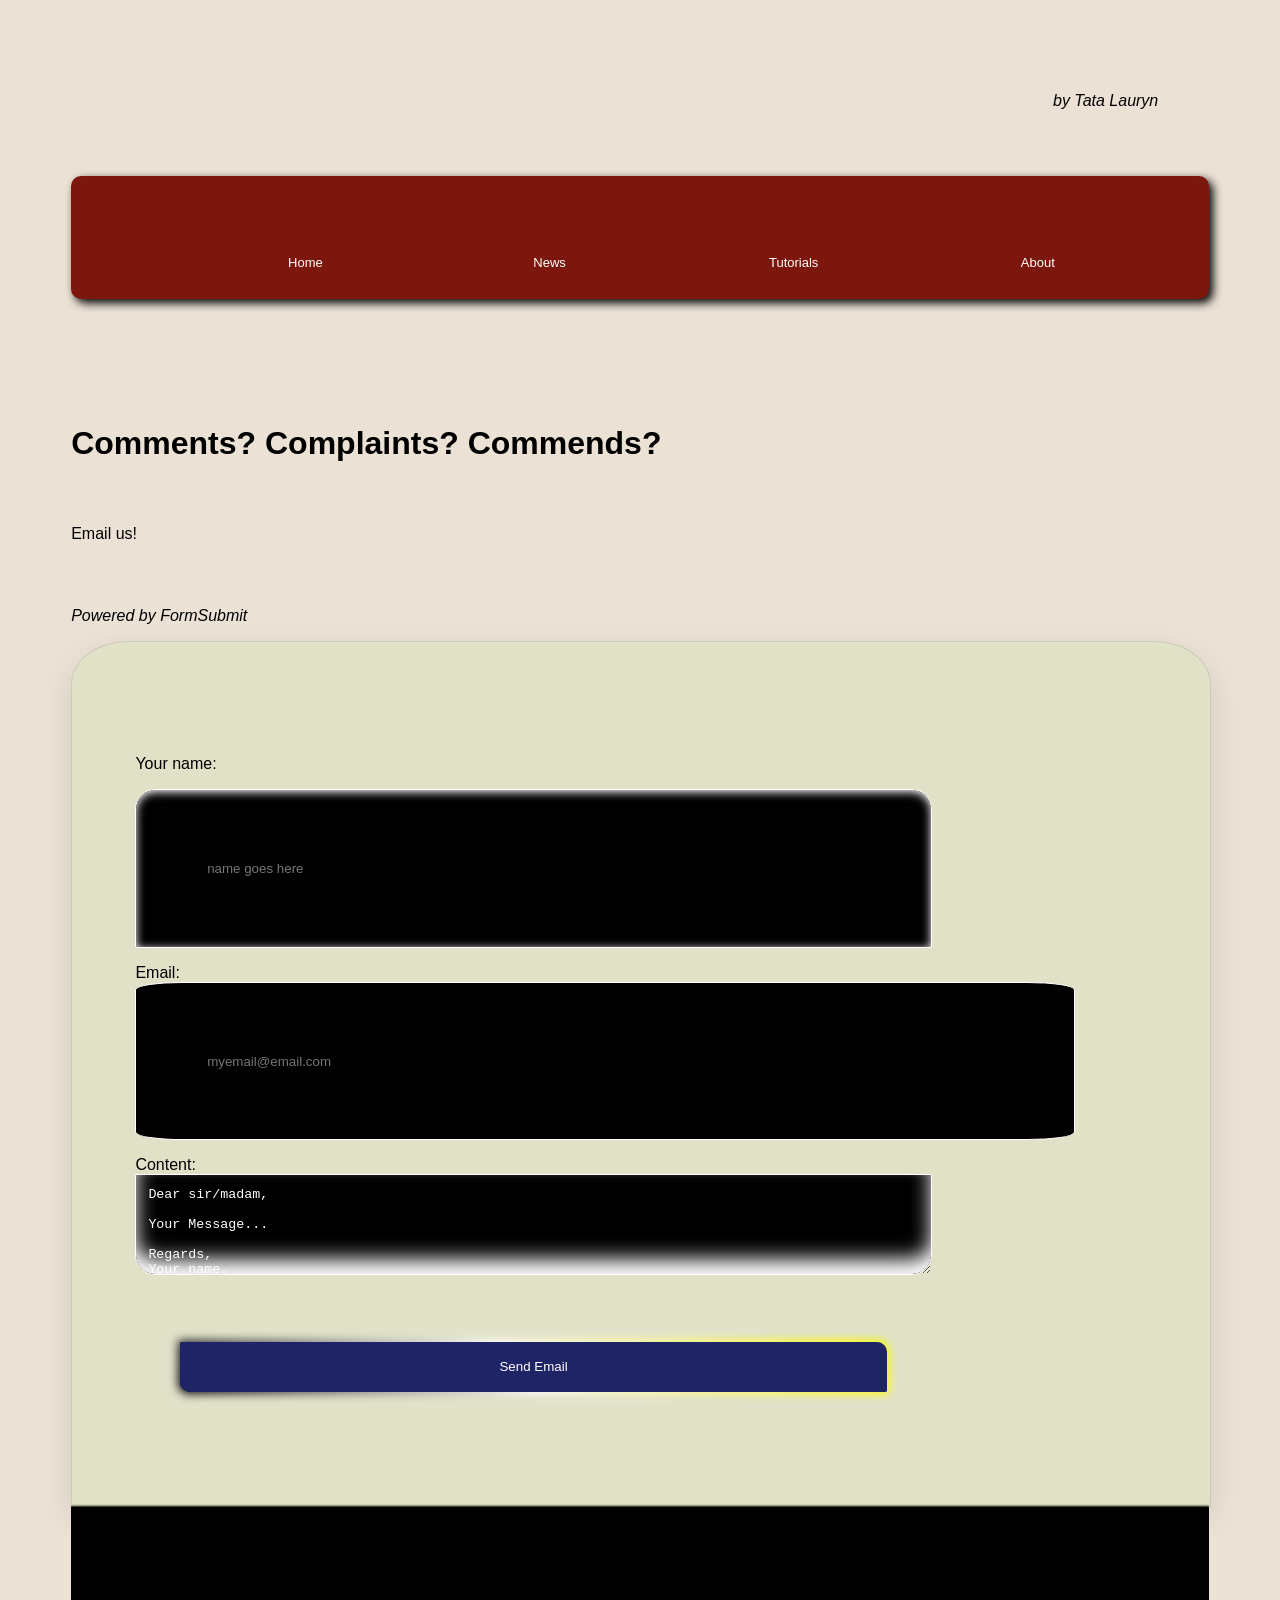
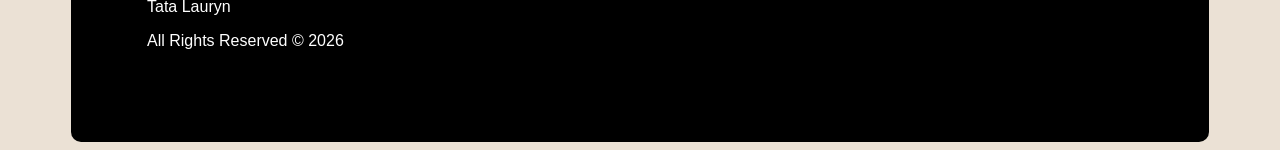
<file: mail.html>
<!DOCTYPE html>
<html lang="en">

    <head>
        <meta charset="utf-8">
        <title>mail us :)</title>
        <meta name="viewport" content="width=device-width, initial-scale=1.0">
        <link rel="stylesheet" href="mail.css">
        <link rel="stylesheet" href="my_header.css">
        <link rel="stylesheet" href="my_footer.css">
        <link rel="stylesheet" href="email_button.css">
        <link rel="stylesheet" href="style.css">

        <script src="my_header.js" defer></script>
        <script src="my_footer.js" defer></script>

    </head>

    <body>

        
        <!-- header -->
        <my-js-header></my-js-header>



        <h1 style="margin-top: 10%; margin-left: 5%;">Comments? Complaints? Commends?</h1>
        <p style="margin-top: 5%; margin-left: 5%;">Email us!</p>
        <p style="margin-top: 5%; margin-left: 5%;"><i>Powered by FormSubmit</i></p>
            <!--Last Part of Page-->



            <div class="formA">
                <form id="myForm" action="https://formsubmit.co/6f84348dd036f1ad278a3d5483f80af8" method="post">
                    <input type="hidden" name="_next" value="https://minidavid.github.io/I&#95;AM&#95;AFFIRMATIONS/mail&#95;approved.html">
                    <input type="hidden" name="_honey" style="display: none;">
                    <label for="fname" style="color: rgb(0, 0, 0);">Your name: </label>
                    <br>
                    <p></p>
                    <input type="text" class="txtname" id="fname" placeholder="name goes here" name="name" required/>
                    <br><p></p>
                    <label for="email" style="color: rgb(0, 0, 0);">Email: </label>
                    <br>
                    <input class="txtemail" type="email" id="email" placeholder="myemail@email.com" name="email" required/>
                    <br><p></p>
                    <label for="email" style="color: rgb(0, 0, 0);">Content: </label>
                    <br>
                    <textarea name="message" rows="5">Dear sir/madam,

Your Message...

Regards,
Your name.
</textarea>
                    <br><br>
                    <button class="cool" type="submit"  id="submitBtn" role="button">Send Email</button>
                    <br>

                </form>
            </div>
        
            


        <!--footer-->

        <my-js-footer></my-js-footer>

    </body>

    <script>
        const form = document.getElementById('myForm');

        form.addEventListener('submit', function(event) {
            const formData = new FormData(form);
            let isValid = true;

            if (formData.get("name").trim() === "") {
                alert("Add your name please :)");
                isValid = false;
            } else if (formData.get("email").trim() === "") {
                alert("Forgot the email address :(");
                isValid = false;
            } else if (formData.get("message").trim() === "") {
                alert("Add your message please :)");
                isValid = false;
            }

            if (!isValid) {
                event.preventDefault(); // Only stop submission if invalid
            }
        });
    </script>

</html>
</file>
<file: mail.css>
.formA{
    /* From https://css.glass */
    background: rgba(77, 233, 12, 0.06);
    box-shadow: 0 10px 30px rgba(0, 0, 0, 0.1);
    backdrop-filter: blur(1px);
    -webkit-backdrop-filter: blur(1px);
    border: 1px solid rgba(0, 0, 0, 0.1);

    border-radius: 5% 5% 1px 1px;
    width: 70%;
    padding: 9% 15% 9% 5%; 
    margin-left: 5%;
}

.txtname{
    color:white;
    width: 90%;
    padding: 8%;
    border: 1px solid white;
    color: white;
    background-color: rgb(0, 0, 0);
    border-radius: 20px 20px 1px 1px;
    box-sizing: border-box;
    box-shadow: inset 0px 2px 10px rgba(255, 255, 255, 1), inset 0px 0px 4px rgba(255, 255, 255, 0.1);
}

.txtemail{
    color:white;
    width: 90%;
    padding: 8%;
    border: 1px solid white;
    color: white;
    background-color: rgb(0, 0, 0);
    border-radius: 5%;
}

textarea{
    width: 90%;
    padding: 12px;
    border: 1px solid #fff;
    color: white;
    background-color: rgb(0, 0, 0);
    border-radius: 1px 1px 20px 20px;
    box-sizing: border-box;
    box-shadow: inset 0px -15px 20px rgba(255, 255, 255, 1), inset 0px 0px 4px rgba(255, 255, 255, 0.1);
}

textarea:hover{
    width:100%;
    margin-left: -4%;
    border: 1px dashed #fff;
    box-shadow: inset 0px -10px 10px rgba(255, 255, 255, 1), inset 0px 0px 4px rgba(255, 255, 255, 0.1);

}


input:hover{
    width:100%;
    margin-left: -4%;
    border: 1px dashed #fff;
}
</file>
<file: my_header.css>
nav{
    margin: 1% 5% 1% 5%;
    padding: 4% 5% 0% 10%;
    align-items: center;
    align-content: center;
    display: flex;
    gap: 3%;
    background-color: #7c170d;
    border-radius: 10px;
    box-shadow: 4px 4px 10px #000;
}

.child1{
    animation: forwards 1s;
    animation-name: glowing-button-startup ;

    color: #000 ;
    flex: 1;
    padding: 3%;
    align-items: center;
    align-content: center;
    text-align: center;
    font-family: "Open Sans", sans-serif;
    font-size: small;

}

.child1:hover{
    animation: reverse 50ms;
    animation-name: glowing-button-rev;
}

.child{
    animation: forwards 1s;
    animation-name: glowing-button-startup ;

    flex: 1;
    padding: 3%;
    align-items: center;
    align-content: center;
    text-align: center;
    font-family: "Open Sans", sans-serif;
    font-size: small;

}

.child:hover{
    animation: reverse 50ms;
    animation-name: glowing-button-rev;

}

@keyframes glowing-button-startup {
  0% {
    color: rgb(0, 0, 0);
    font-size: large;

  }

  100% {
    color: rgb(255,255,255);
    font-size: small;
  }
}

@keyframes glowing-button-startup-rev {
  
    0% {
        color: rgb(255,255,255);
        background-color: rgb(255,255,255,0);
        
    }    
    10% {
        color: rgb(255,255,255);
        background-color: rgb(255,255,255,0);
        
    }

    100% {
        color: rgb(0, 0, 0);
        background-color: #000;
        
    }


}
</file>
<file: my_footer.css>
.footer{
    background: #000;
    color: #fff;
    padding-top: 6%; padding-bottom: 6%;
    padding-left: 6%;
    margin-right: 5%;
    margin-left: 5%;
    justify-content: center;
    border-radius: 1px 1px 10px 10px;
}
</file>
<file: email_button.css>
.cool {
  padding: 0.6em 2em;
  margin-top: 5%;
  margin-left: 5%;
  width: 80%;
  height: 50px; /* Changed to fixed height so padding works nicely */
  outline: none;
  border: none;
  font-family: 'Open Sans', 'Helvetica Neue', sans-serif;
  color: #fff; /* Chansged to white text so it is readable */
  background: #000000;
  cursor: pointer;
  position: relative;
  z-index: 0;
  border-radius: 2px 10px 2px 10px;
  user-select: none;
  -webkit-user-select: none;
  touch-action: manipulation;
  
  /* Flexbox added so centering properties work */
  display: inline-flex; 
  justify-content: center;
  align-items: center;
  transition: width 0.3s ease, margin-left 0.3s ease;
}

.cool:hover {
  width: 90%;
  margin-left: 0%;
}

/* The Animated Glowing Rainbow Layer */
.cool::before {
  content: "";
  background: linear-gradient(
    45deg, 
   #000000, #ffffff, #fffb00, #48ff00, #00ffd5, #002bff, #7a00ff, #ff4000, #00fbff
  );
  position: absolute;
  top: -2px;
  left: -2px;
  background-size: 400%;
  z-index: -1;
  filter: blur(5px);
  -webkit-filter: blur(5px);
  width: calc(100% + 4px);
  height: calc(100% + 4px);
  
  /* This drives the color animation */
  animation: glowing-rainbow 10s linear infinite; 
  border-radius: 2px 10px 2px 10px;
}

/* The Solid Inner Background Layer */
.cool::after {
  z-index: -1;
  content: "";
  position: absolute;
  width: 100%;
  height: 100%;
  background: #1e2465; /* Kept dark so the border pops */
  left: 0;
  top: 0;
  border-radius: 2px 10px 2px 10px;
}

/* Keyframe to shift the gradient background across the element */
@keyframes glowing-rainbow {
  0% { background-position: 0% 50%; }
  50% { background-position: 100% 50%; }
  100% { background-position: 0% 50%; }
}
</file>
<file: style.css>
html{
    scrollbar-width: auto;
    scrollbar-color: #ff0000;
    scrollbar-shadow-color: #000;
    scroll-behavior: smooth;
    font-variant-ligatures: historical-ligatures;
    font-kerning: normal;
    line-height: normal;
}

::-webkit-scrollbar-corner{
    background: transparent;
    border: none;
    outline: none;
}

::-webkit-scrollbar { width: 50px;}
textarea::-webkit-scrollbar {
    width: 50px;
}

::-webkit-scrollbar-track {background: #0a0a0f;}

textarea::-webkit-scrollbar-track {
    background: rgba(255, 255, 255, 0);
}


::-webkit-scrollbar-thumb {
    background: #fff;
    border-radius: 1px 10px 1px 10px;
}

textarea::-webkit-scrollbar-thumb {
    background: rgba(0, 0, 0, 0.1);
    border-radius: 1px 5px 1px 5px;
    border: #fff 1px solid;

}



::-webkit-scrollbar-thumb:hover{
    background: #fff;
}

textarea::-webkit-scrollbar-thumb:hover {
    background: rgba(255, 255, 255, 1);
}


::selection{
    background: rgba(rgb(237, 86, 86), 10, 10, 0.9);
    color: #630000;
}

::-moz-selection{
    background: rgba(rgb(237, 86, 86), 10, 10, 0.9);
    color: #630000;
}


body{
    background-color: #ebe1d5;
    font-family: montserrat, 'Arial Narrow Bold', sans-serif;
    font-size: 14;
}

h1{
    animation: text-startup;
    animation-duration: 1s;
}

p{
    animation: text-startup;
    animation-duration: 3s;
}

@keyframes text-startup {
  0% {
    color: rgba(0,0,0,0);

  }

  100% {
    color: rgb(0,0,0);
  }
}
</file>
